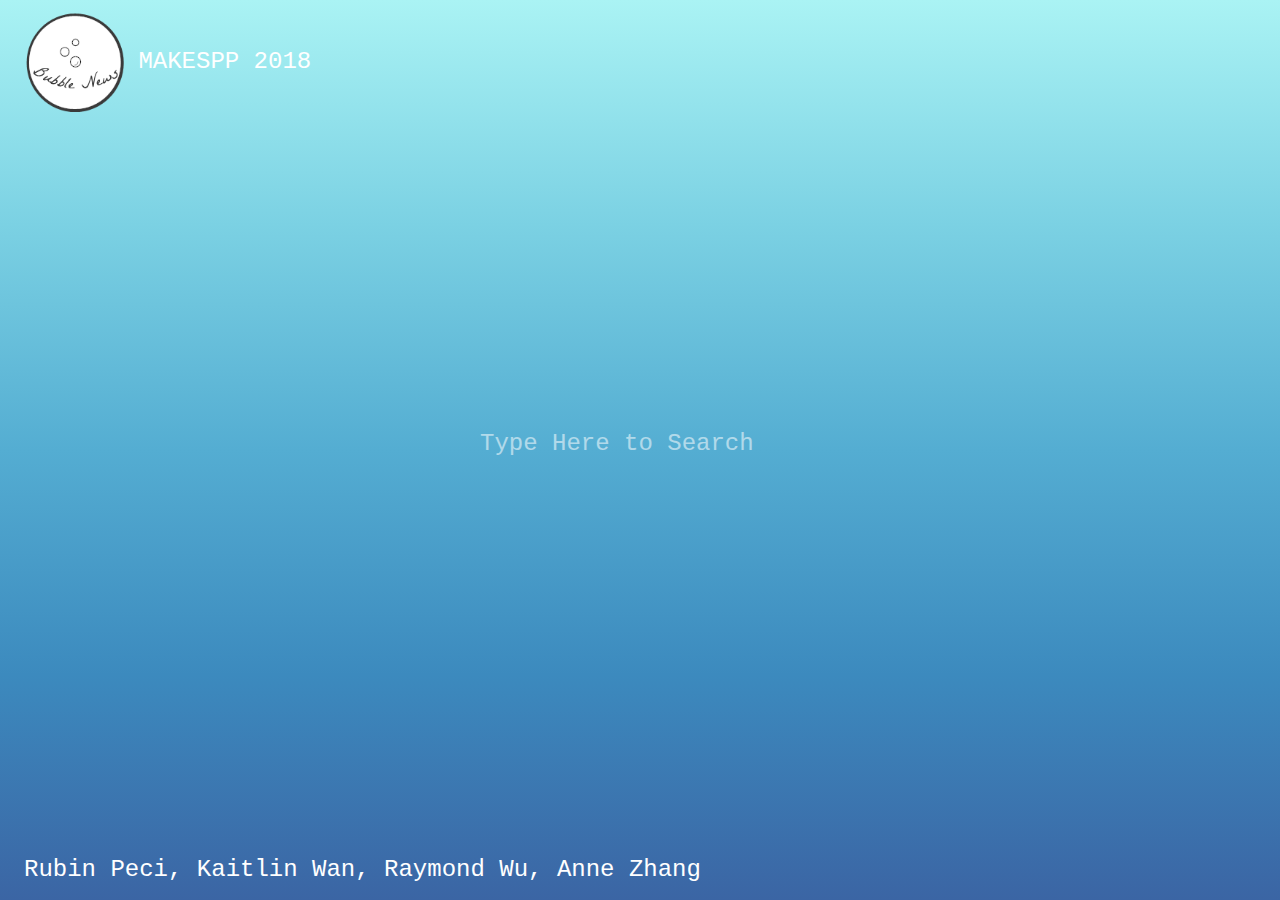
<file: index.html>
<!DOCTYPE html>
<html>

<head>
  <title>Bubble News</title>
  <meta charset="UTF-8">
  <meta name="viewport" content="width=device-width, initial-scale=1">
  <link rel="stylesheet" type="text/css" href="css/other.css">
  <link rel="stylesheet" type="text/css" href="css/style.css">
  <link rel="stylesheet" type="text/css" href="css/bubbles.css">
  <style>
  #grad {
    background:#aaf3f4 ; /* For browsers that do not support gradients */
    background-image: linear-gradient(to top, #3b65a4, #3c8abe, #54add2, #7bd1e3, #aaf3f4); /* Standard syntax (must be last) */
  }
  </style>

</head>

<body>
  <div id="grad"></div>
  <div class="bgimg w3-display-container w3-animate-opacity w3-text-white">
    <div class="w3-display-topleft w3-padding-large w3-xlarge">
      <img src = "Logo.png" width="100" height="100">
      MAKESPP 2018
    </div>
    <div class="w3-display-middle">
      <p class="w3-small w3-middle w3-animate-top">
        <form method="GET" action="news.py">
          <input type="text" name="search" placeholder="Type Here to Search">
          <input type="submit" style="display: none" />
        </form>
      </p>
      <!-- <h1 class="w3-jumbo w3-animate-top">OUR PROJECT</h1> -->
      <!-- <hr class="w3-border-grey" style="margin:auto;width:40%"> -->


    </div>
    <div class="w3-display-bottomleft w3-padding-large">
      Rubin Peci, Kaitlin Wan, Raymond Wu, Anne Zhang
    </div>
  </div>
<!--
  <ul class="bg-bubbles">
    <li></li>
    <li></li>
    <li></li>
    <li></li>
    <li></li>
    <li></li>
    <li></li>
    <li></li>
    <li></li>
    <li></li>
    <li></li>
    <li></li>
    <li></li>
    <li></li>
    <li></li>
    <li></li>

    <ul> -->

</body>

</html>
</file>
<file: css/style.css>
.bubbles {
  position: absolute;
  top: 0;
  left: 0;
  width: 100%
  height: 100%;
  z-index: 0;
  transform: translateZ(0);
}

.bubble li {
  position: absolute;
  list-style: none;
  display: block;
  background-color: rgba(255,255,255,0.15);
  bottom: -100px;
  animation: square 20s infinite;
  transition-timing-function: linear;
}

.bubbles li:nth-child(1){
  width: 40px;
  height: 40px;
  left: 20%;
}

.bubbles li:nth-child(2){
  width: 60px;
  height: 60px;
  left: 40%;
  animation-delay: 2s;
  animation-duration: 17s;
}

.bubbles li:nth-child(3){
  width: 10px;
  height: 10px;
  left: 60%;
  animation-delay: 4s;
  animation-duration: 13s;
}

.bubbles li:nth-child(4){
  width: 80px;
  height: 80px;
  left: 80%;
  animation-delay: 1s;
  animation-duration: 22s;
}

.bubbles li:nth-child(5){
  width: 50px;
  height: 50px;
  left: 50%;
  animation-delay: 7s;
  animation-duration: 12s;
}

@keyframes square{
  0% {
      -webkit-transform: translateY(0);
      transform: translateY(0);
  }
  100% {
      -webkit-transform: translateY(-1080px) rotate(630deg);
      transform: translateY(-1080px) rotate(630deg);
  }
}
</file>
<file: css/bubbles.css>
.bg-bubbles{
  position:absolute;
  top:0;
  left:0;
  width:100%;
  height:100%;
  z-index:0;
  transform:translateZ(0)
  }

.bg-bubbles li{
    position:absolute;
    list-style:none;
    display:block;
    border-radius: 100%;
    width:40px;
    height:40px;
    background-color: transparent;
    bottom:0px;
    -webkit-animation:circle 20s infinite;
    animation:circle 20s infinite;
    -webkit-transition-timing-function:linear;
    transition-timing-function:linear
  }

  .bg-bubbles li:nth-child(1){
    left:10%
    }

    .bg-bubbles li:nth-child(2){
      left:20%;
      width:30px;
      height:30px;
      -webkit-animation-delay:2s;
      animation-delay:2s;
      -webkit-animation-duration:17s;
      animation-duration:17s;
      background-color:rgba(255,255,255,.4);
    }
  .bg-bubbles li:nth-child(3){
    left:25%;
    -webkit-animation-delay:4s;
    animation-delay:4s
  }
  .bg-bubbles li:nth-child(4){
    left:40%;
    width:25px;
    height:25px;
    -webkit-animation-duration:22s;
    animation-duration:22s;
    background-color:rgba(255,255,255,.25);
  }
  .bg-bubbles li:nth-child(5){
    left:70%
  }
  .bg-bubbles li:nth-child(6){
    left:80%;
    width:10px;
    height:10px;
    -webkit-animation-delay:3s;
    animation-delay:3s;
    background-color:rgba(255,255,255,.2)
    }
  .bg-bubbles li:nth-child(7){
    left:32%;
    width:20px;
    height:20px;
    -webkit-animation-delay:7s;
    animation-delay:7s
    }
  .bg-bubbles li:nth-child(8){
    left:55%;
    width:20px;
    height:20px;
    -webkit-animation-delay:15s;
    animation-delay:15s;
    -webkit-animation-duration:40s;
    animation-duration:40s
  }
  .bg-bubbles li:nth-child(9){
    left:25%;
    width:30px;
    height:30px;
    -webkit-animation-delay:2s;
    animation-delay:2s;
    -webkit-animation-duration:10s;
    animation-duration:10s;
    background-color:rgba(255,255,255,.3);
  }
  .bg-bubbles li:nth-child(10){
    left:69%;
    width:15px;
    height:15px;
    -webkit-animation-delay:1s;
    animation-delay:1s
    -webkit-animation-duration:12s;
    animation-duration:12s;
    background-color:rgba(255,255,255,.3);
  }
  .bg-bubbles li:nth-child(10){
    left:90%;
    width:25px;
    height:25px;
    -webkit-animation-delay:3s;
    animation-delay:3s
  }
  .bg-bubbles li:nth-child(11){
    left:60%;
    width:30px;
    height:30px;
    -webkit-animation-delay:5s;
    animation-delay:5s
    -webkit-animation-duration:12s;
    animation-duration:12s;
    background-color:rgba(255,255,255,.3);
  }
  .bg-bubbles li:nth-child(12){
    left:28%;
    width:30px;
    height:30px;
    -webkit-animation-delay:3s;
    animation-delay:3s;
    -webkit-animation-duration:20s;
    animation-duration:20s;
    background-color:rgba(255,255,255,.3)
  }

  .bg-bubbles li:nth-child(13){
    left:46%;
    width:10px;
    height:10px;
    -webkit-animation-delay:2s;
    animation-delay:2s;
    -webkit-animation-duration:8s;
    animation-duration:8s;
    background-color:rgba(255,255,255,.4)
  }
  .bg-bubbles li:nth-child(14){
    left:78%;
    width:15px;
    height:15px;
    -webkit-animation-delay:8s;
    animation-delay:8s;
    -webkit-animation-duration:10s;
    animation-duration:10s;
    background-color:rgba(255,255,255,.4)
  }
  .bg-bubbles li:nth-child(15){
    left:12%;
    width:8px;
    height:8px;
    -webkit-animation-delay:12s;
    animation-delay:12s;
    -webkit-animation-duration:23s;
    animation-duration:23s;
    background-color:rgba(255,255,255,.4)
  }
  @-webkit-keyframes circle{
    0%{
      -webkit-transform:translateY(0);
      transform:translateY(0)
    }
    100%{
      -webkit-transform:translateY(-800px) rotate(630deg);
      transform:translateY(-800px) rotate(630deg)
    }
  }
  @keyframes circle{
    0%{
      -webkit-transform:translateY(0);
      transform:translateY(0)
    }100%{
      -webkit-transform:translateY(-800px) rotate(630deg);
      transform:translateY(-800px) rotate(630deg)
      }
    }
</file>
<file: css/other.css>
/* W3.CSS 4.10 February 2018 by Jan Egil and Borge Refsnes */

html {
  box-sizing: border-box
}

*, *:before, *:after {
  box-sizing: inherit
}

/* Extract from normalize.css by Nicolas Gallagher and Jonathan Neal git.io/normalize */

html {
  -ms-text-size-adjust: 100%;
  -webkit-text-size-adjust: 100%
}

body {
  background-image: linear-gradient(to top, #3b65a4, #3c8abe, #54add2, #7bd1e3, #aaf3f4);
  margin: 0
}

article, aside, details, figcaption, figure, footer, header, main, menu, nav, section, summary {
  display: block
}

audio, canvas, progress, video {
  display: inline-block
}

progress {
  vertical-align: baseline
}

audio:not([controls]) {
  display: none;
  height: 0
}

[hidden], template {
  display: none
}

a {
  background-color: transparent;
  -webkit-text-decoration-skip: objects
}

a:active, a:hover {
  outline-width: 0
}

abbr[title] {
  border-bottom: none;
  text-decoration: underline;
  text-decoration: underline dotted
}

dfn {
  font-style: italic
}

mark {
  background: #ff0;
  color: #000
}

small {
  font-size: 80%
}

sub, sup {
  font-size: 75%;
  line-height: 0;
  position: relative;
  vertical-align: baseline
}

sub {
  bottom: -0.25em
}

sup {
  top: -0.5em
}

figure {
  margin: 1em 40px
}

img {
  border-style: none
}

svg:not(:root) {
  overflow: hidden
}

code, kbd, pre, samp {
  font-family: monospace, monospace;
  font-size: 1em
}

hr {
  box-sizing: content-box;
  height: 0;
  overflow: visible
}

button, input, select, textarea {
  font: inherit;
  margin: 0
}

optgroup {
  font-weight: bold
}

button, input {
  overflow: visible
}

button, select {
  text-transform: none
}

button, html [type=button], [type=reset], [type=submit] {
  -webkit-appearance: button
}

button::-moz-focus-inner, [type=button]::-moz-focus-inner, [type=reset]::-moz-focus-inner, [type=submit]::-moz-focus-inner {
  border-style: none;
  padding: 0
}

button:-moz-focusring, [type=button]:-moz-focusring, [type=reset]:-moz-focusring, [type=submit]:-moz-focusring {
  outline: 1px dotted ButtonText
}

fieldset {
  border: 1px solid #c0c0c0;
  margin: 0 2px;
  padding: .35em .625em .75em
}

legend {
  color: inherit;
  display: table;
  max-width: 100%;
  padding: 0;
  white-space: normal
}

textarea {
  overflow: auto
}

[type=checkbox], [type=radio] {
  padding: 0
}

[type=number]::-webkit-inner-spin-button, [type=number]::-webkit-outer-spin-button {
  height: auto
}

[type=search] {
  -webkit-appearance: textfield;
  outline-offset: -2px
}

[type=search]::-webkit-search-cancel-button, [type=search]::-webkit-search-decoration {
  -webkit-appearance: none
}

::-webkit-input-placeholder {
  color: inherit;
  opacity: 0.54
}

::-webkit-file-upload-button {
  -webkit-appearance: button;
  font: inherit
}





/* End extract */

html, body {
  font-family: Verdana, sans-serif;
  font-size: 15px;
  line-height: 1.5
}

html {
  overflow-x: hidden
}

h1 {
  font-size: 36px
}

h2 {
  font-size: 30px
}

h3 {
  font-size: 24px
}

h4 {
  font-size: 20px
}

h5 {
  font-size: 18px
}

h6 {
  font-size: 16px
}

.w3-serif {
  font-family: serif
}

h1, h2, h3, h4, h5, h6 {
  font-family: "Segoe UI", Arial, sans-serif;
  font-weight: 400;
  margin: 10px 0
}

.w3-wide {
  letter-spacing: 4px
}

hr {
  border: 0;
  border-top: 1px solid #eee;
  margin: 20px 0
}

.w3-image {
  max-width: 100%;
  height: auto
}

img {
  vertical-align: middle
}

a {
  color: inherit
}

.w3-table, .w3-table-all {
  border-collapse: collapse;
  border-spacing: 0;
  width: 100%;
  display: table
}

.w3-table-all {
  border: 1px solid #ccc
}

.w3-bordered tr, .w3-table-all tr {
  border-bottom: 1px solid #ddd
}

.w3-striped tbody tr:nth-child(even) {
  background-color: #f1f1f1
}

.w3-table-all tr:nth-child(odd) {
  background-color: #fff
}

.w3-table-all tr:nth-child(even) {
  background-color: #f1f1f1
}

.w3-hoverable tbody tr:hover, .w3-ul.w3-hoverable li:hover {
  background-color: #ccc
}

.w3-centered tr th, .w3-centered tr td {
  text-align: center
}

.w3-table td, .w3-table th, .w3-table-all td, .w3-table-all th {
  padding: 8px 8px;
  display: table-cell;
  text-align: left;
  vertical-align: top
}

.w3-table th:first-child, .w3-table td:first-child, .w3-table-all th:first-child, .w3-table-all td:first-child {
  padding-left: 16px
}

.w3-btn, .w3-button {
  border: none;
  display: inline-block;
  padding: 8px 16px;
  vertical-align: middle;
  overflow: hidden;
  text-decoration: none;
  color: inherit;
  background-color: inherit;
  text-align: center;
  cursor: pointer;
  white-space: nowrap
}

.w3-btn:hover {
  box-shadow: 0 8px 16px 0 rgba(0, 0, 0, 0.2), 0 6px 20px 0 rgba(0, 0, 0, 0.19)
}

.w3-btn, .w3-button {
  -webkit-touch-callout: none;
  -webkit-user-select: none;
  -khtml-user-select: none;
  -moz-user-select: none;
  -ms-user-select: none;
  user-select: none
}

/* .w3-disabled, .w3-btn:disabled, .w3-button:disabled {
  cursor: not-allowed;
  opacity: 0.3
} */

.w3-disabled *, :disabled * {
  pointer-events: none
}

.w3-btn.w3-disabled:hover, .w3-btn:disabled:hover {
  box-shadow: none
}

.w3-badge, .w3-tag {
  background-color: #000;
  color: #fff;
  display: inline-block;
  padding-left: 8px;
  padding-right: 8px;
  text-align: center
}

.w3-badge {
  border-radius: 50%
}

.w3-ul {
  list-style-type: none;
  padding: 0;
  margin: 0
}

.w3-ul li {
  padding: 8px 16px;
  border-bottom: 1px solid #ddd
}

.w3-ul li:last-child {
  border-bottom: none
}

.w3-tooltip, .w3-display-container {
  position: relative
}

.w3-tooltip .w3-text {
  display: none
}

.w3-tooltip:hover .w3-text {
  display: inline-block
}

.w3-ripple:active {
  opacity: 0.5
}

.w3-ripple {
  transition: opacity 0s
}

.w3-input {
  padding: 8px;
  display: block;
  border: none;
  border-bottom: 1px solid #ccc;
  width: 100%
}

.w3-select {
  padding: 9px 0;
  width: 100%;
  border: none;
  border-bottom: 1px solid #ccc
}

.w3-dropdown-click, .w3-dropdown-hover {
  position: relative;
  display: inline-block;
  cursor: pointer
}

.w3-dropdown-hover:hover .w3-dropdown-content {
  display: block
}

.w3-dropdown-hover:first-child, .w3-dropdown-click:hover {
  background-color: #ccc;
  color: #000
}

.w3-dropdown-hover:hover>.w3-button:first-child, .w3-dropdown-click:hover>.w3-button:first-child {
  background-color: #ccc;
  color: #000
}

.w3-dropdown-content {
  cursor: auto;
  color: #000;
  background-color: #fff;
  display: none;
  position: absolute;
  min-width: 160px;
  margin: 0;
  padding: 0;
  z-index: 1
}

.w3-check, .w3-radio {
  width: 24px;
  height: 24px;
  position: relative;
  top: 6px
}

.w3-sidebar {
  height: 100%;
  width: 200px;
  background-color: #fff;
  position: fixed !important;
  z-index: 1;
  overflow: auto
}

.w3-bar-block .w3-dropdown-hover, .w3-bar-block .w3-dropdown-click {
  width: 100%
}

.w3-bar-block .w3-dropdown-hover .w3-dropdown-content, .w3-bar-block .w3-dropdown-click .w3-dropdown-content {
  min-width: 100%
}

.w3-bar-block .w3-dropdown-hover .w3-button, .w3-bar-block .w3-dropdown-click .w3-button {
  width: 100%;
  text-align: left;
  padding: 8px 16px
}

.w3-main, #main {
  transition: margin-left .4s
}

.w3-modal {
  z-index: 3;
  display: none;
  padding-top: 100px;
  position: fixed;
  left: 0;
  top: 0;
  width: 100%;
  height: 100%;
  overflow: auto;
  background-color: rgb(0, 0, 0);
  background-color: rgba(0, 0, 0, 0.4)
}

.w3-modal-content {
  margin: auto;
  background-color: #fff;
  position: relative;
  padding: 0;
  outline: 0;
  width: 600px
}

.w3-bar {
  width: 100%;
  overflow: hidden
}

.w3-center .w3-bar {
  display: inline-block;
  width: auto
}

.w3-bar .w3-bar-item {
  padding: 8px 16px;
  float: left;
  width: auto;
  border: none;
  display: block;
  outline: 0
}

.w3-bar .w3-dropdown-hover, .w3-bar .w3-dropdown-click {
  position: static;
  float: left
}

.w3-bar .w3-button {
  white-space: normal
}

.w3-bar-block .w3-bar-item {
  width: 100%;
  display: block;
  padding: 8px 16px;
  text-align: left;
  border: none;
  white-space: normal;
  float: none;
  outline: 0
}

.w3-bar-block.w3-center .w3-bar-item {
  text-align: center
}

.w3-block {
  display: block;
  width: 100%
}

.w3-responsive {
  display: block;
  overflow-x: auto
}

.w3-container:after, .w3-container:before, .w3-panel:after, .w3-panel:before, .w3-row:after, .w3-row:before, .w3-row-padding:after, .w3-row-padding:before, .w3-cell-row:before, .w3-cell-row:after, .w3-clear:after, .w3-clear:before, .w3-bar:before, .w3-bar:after {
  content: "";
  display: table;
  clear: both
}

.w3-col, .w3-half, .w3-third, .w3-twothird, .w3-threequarter, .w3-quarter {
  float: left;
  width: 100%
}

.w3-col.s1 {
  width: 8.33333%
}

.w3-col.s2 {
  width: 16.66666%
}

.w3-col.s3 {
  width: 24.99999%
}

.w3-col.s4 {
  width: 33.33333%
}

.w3-col.s5 {
  width: 41.66666%
}

.w3-col.s6 {
  width: 49.99999%
}

.w3-col.s7 {
  width: 58.33333%
}

.w3-col.s8 {
  width: 66.66666%
}

.w3-col.s9 {
  width: 74.99999%
}

.w3-col.s10 {
  width: 83.33333%
}

.w3-col.s11 {
  width: 91.66666%
}

.w3-col.s12 {
  width: 99.99999%
}

@media (min-width:601px) {
  .w3-col.m1 {
    width: 8.33333%
  }
  .w3-col.m2 {
    width: 16.66666%
  }
  .w3-col.m3, .w3-quarter {
    width: 24.99999%
  }
  .w3-col.m4, .w3-third {
    width: 33.33333%
  }
  .w3-col.m5 {
    width: 41.66666%
  }
  .w3-col.m6, .w3-half {
    width: 49.99999%
  }
  .w3-col.m7 {
    width: 58.33333%
  }
  .w3-col.m8, .w3-twothird {
    width: 66.66666%
  }
  .w3-col.m9, .w3-threequarter {
    width: 74.99999%
  }
  .w3-col.m10 {
    width: 83.33333%
  }
  .w3-col.m11 {
    width: 91.66666%
  }
  .w3-col.m12 {
    width: 99.99999%
  }
}

@media (min-width:993px) {
  .w3-col.l1 {
    width: 8.33333%
  }
  .w3-col.l2 {
    width: 16.66666%
  }
  .w3-col.l3 {
    width: 24.99999%
  }
  .w3-col.l4 {
    width: 33.33333%
  }
  .w3-col.l5 {
    width: 41.66666%
  }
  .w3-col.l6 {
    width: 49.99999%
  }
  .w3-col.l7 {
    width: 58.33333%
  }
  .w3-col.l8 {
    width: 66.66666%
  }
  .w3-col.l9 {
    width: 74.99999%
  }
  .w3-col.l10 {
    width: 83.33333%
  }
  .w3-col.l11 {
    width: 91.66666%
  }
  .w3-col.l12 {
    width: 99.99999%
  }
}

.w3-content {
  max-width: 980px;
  margin: auto
}

.w3-rest {
  overflow: hidden
}

.w3-cell-row {
  display: table;
  width: 100%
}

.w3-cell {
  display: table-cell
}

.w3-cell-top {
  vertical-align: top
}

.w3-cell-middle {
  vertical-align: middle
}

.w3-cell-bottom {
  vertical-align: bottom
}

.w3-hide {
  display: none !important
}

.w3-show-block, .w3-show {
  display: block !important
}

.w3-show-inline-block {
  display: inline-block !important
}

@media (max-width:600px) {
  .w3-modal-content {
    margin: 0 10px;
    width: auto !important
  }
  .w3-modal {
    padding-top: 30px
  }
  .w3-dropdown-hover.w3-mobile .w3-dropdown-content, .w3-dropdown-click.w3-mobile .w3-dropdown-content {
    position: relative
  }
  .w3-hide-small {
    display: none !important
  }
  .w3-mobile {
    display: block;
    width: 100% !important
  }
  .w3-bar-item.w3-mobile, .w3-dropdown-hover.w3-mobile, .w3-dropdown-click.w3-mobile {
    text-align: center
  }
  .w3-dropdown-hover.w3-mobile, .w3-dropdown-hover.w3-mobile .w3-btn, .w3-dropdown-hover.w3-mobile .w3-button, .w3-dropdown-click.w3-mobile, .w3-dropdown-click.w3-mobile .w3-btn, .w3-dropdown-click.w3-mobile .w3-button {
    width: 100%
  }
}

@media (max-width:768px) {
  .w3-modal-content {
    width: 500px
  }
  .w3-modal {
    padding-top: 50px
  }
}

@media (min-width:993px) {
  .w3-modal-content {
    width: 900px
  }
  .w3-hide-large {
    display: none !important
  }
  .w3-sidebar.w3-collapse {
    display: block !important
  }
}

@media (max-width:992px) and (min-width:601px) {
  .w3-hide-medium {
    display: none !important
  }
}

@media (max-width:992px) {
  .w3-sidebar.w3-collapse {
    display: none
  }
  .w3-main {
    margin-left: 0 !important;
    margin-right: 0 !important
  }
}

.w3-top, .w3-bottom {
  position: fixed;
  width: 100%;
  z-index: 1
}

.w3-top {
  top: 0
}

.w3-bottom {
  bottom: 0
}

.w3-overlay {
  position: fixed;
  display: none;
  width: 100%;
  height: 100%;
  top: 0;
  left: 0;
  right: 0;
  bottom: 0;
  background-color: rgba(0, 0, 0, 0.5);
  z-index: 2
}

.w3-display-topleft {
  position: absolute;
  left: 0;
  top: 0
}

.w3-display-topright {
  position: absolute;
  right: 0;
  top: 0
}

.w3-display-bottomleft {
  position: absolute;
  left: 0;
  bottom: 0
}

.w3-display-bottomright {
  position: absolute;
  right: 0;
  bottom: 0
}

.w3-display-middle {
  position: absolute;
  top: 50%;
  left: 50%;
  transform: translate(-50%, -50%);
  -ms-transform: translate(-50%, -50%)
}

.w3-display-left {
  position: absolute;
  top: 50%;
  left: 0%;
  transform: translate(0%, -50%);
  -ms-transform: translate(-0%, -50%)
}

.w3-display-right {
  position: absolute;
  top: 50%;
  right: 0%;
  transform: translate(0%, -50%);
  -ms-transform: translate(0%, -50%)
}

.w3-display-topmiddle {
  position: absolute;
  left: 50%;
  top: 0;
  transform: translate(-50%, 0%);
  -ms-transform: translate(-50%, 0%)
}

.w3-display-bottommiddle {
  position: absolute;
  left: 50%;
  bottom: 0;
  transform: translate(-50%, 0%);
  -ms-transform: translate(-50%, 0%)
}

.w3-display-container:hover .w3-display-hover {
  display: block
}

.w3-display-container:hover span.w3-display-hover {
  display: inline-block
}

.w3-display-hover {
  display: none
}

.w3-display-position {
  position: absolute
}

.w3-circle {
  border-radius: 50%
}

.w3-round-small {
  border-radius: 2px
}

.w3-round, .w3-round-medium {
  border-radius: 4px
}

.w3-round-large {
  border-radius: 8px
}

.w3-round-xlarge {
  border-radius: 16px
}

.w3-round-xxlarge {
  border-radius: 32px
}

.w3-row-padding, .w3-row-padding>.w3-half, .w3-row-padding>.w3-third, .w3-row-padding>.w3-twothird, .w3-row-padding>.w3-threequarter, .w3-row-padding>.w3-quarter, .w3-row-padding>.w3-col {
  padding: 0 8px
}

.w3-container, .w3-panel {
  padding: 0.01em 16px
}

.w3-panel {
  margin-top: 16px;
  margin-bottom: 16px
}

.w3-code, .w3-codespan {
  font-family: Consolas, "courier new";
  font-size: 16px
}

.w3-code {
  width: auto;
  background-color: #fff;
  padding: 8px 12px;
  border-left: 4px solid #4CAF50;
  word-wrap: break-word
}

.w3-codespan {
  color: crimson;
  background-color: #f1f1f1;
  padding-left: 4px;
  padding-right: 4px;
  font-size: 110%
}

.w3-card, .w3-card-2 {
  box-shadow: 0 2px 5px 0 rgba(0, 0, 0, 0.16), 0 2px 10px 0 rgba(0, 0, 0, 0.12)
}

.w3-card-4, .w3-hover-shadow:hover {
  box-shadow: 0 4px 10px 0 rgba(0, 0, 0, 0.2), 0 4px 20px 0 rgba(0, 0, 0, 0.19)
}

.w3-spin {
  animation: w3-spin 2s infinite linear
}

@keyframes w3-spin {
  0% {
    transform: rotate(0deg)
  }
  100% {
    transform: rotate(359deg)
  }
}

.w3-animate-fading {
  animation: fading 10s infinite
}

@keyframes fading {
  0% {
    opacity: 0
  }
  50% {
    opacity: 1
  }
  100% {
    opacity: 0
  }
}

.w3-animate-opacity {
  animation: opac 0.8s
}

@keyframes opac {
  from {
    opacity: 0
  }
  to {
    opacity: 1
  }
}

.w3-animate-top {
  position: relative;
  animation: animatetop 0.4s
}

@keyframes animatetop {
  from {
    top: -300px;
    opacity: 0
  }
  to {
    top: 0;
    opacity: 1
  }
}

.w3-animate-left {
  position: relative;
  animation: animateleft 0.4s
}

@keyframes animateleft {
  from {
    left: -300px;
    opacity: 0
  }
  to {
    left: 0;
    opacity: 1
  }
}

.w3-animate-right {
  position: relative;
  animation: animateright 0.4s
}

@keyframes animateright {
  from {
    right: -300px;
    opacity: 0
  }
  to {
    right: 0;
    opacity: 1
  }
}

.w3-animate-bottom {
  position: relative;
  animation: animatebottom 0.4s
}

@keyframes animatebottom {
  from {
    bottom: -300px;
    opacity: 0
  }
  to {
    bottom: 0;
    opacity: 1
  }
}

.w3-animate-zoom {
  animation: animatezoom 0.6s
}

@keyframes animatezoom {
  from {
    transform: scale(0)
  }
  to {
    transform: scale(1)
  }
}

.w3-animate-input {
  transition: width 0.4s ease-in-out
}

.w3-animate-input:focus {
  width: 100% !important
}

.w3-opacity, .w3-hover-opacity:hover {
  opacity: 0.60
}

.w3-opacity-off, .w3-hover-opacity-off:hover {
  opacity: 1
}

.w3-opacity-max {
  opacity: 0.25
}

.w3-opacity-min {
  opacity: 0.75
}

.w3-greyscale-max, .w3-grayscale-max, .w3-hover-greyscale:hover, .w3-hover-grayscale:hover {
  filter: grayscale(100%)
}

.w3-greyscale, .w3-grayscale {
  filter: grayscale(75%)
}

.w3-greyscale-min, .w3-grayscale-min {
  filter: grayscale(50%)
}

.w3-sepia {
  filter: sepia(75%)
}

.w3-sepia-max, .w3-hover-sepia:hover {
  filter: sepia(100%)
}

.w3-sepia-min {
  filter: sepia(50%)
}

.w3-tiny {
  font-size: 10px !important
}

.w3-small {
  font-size: 12px !important
}

.w3-medium {
  font-size: 15px !important
}

.w3-large {
  font-size: 18px !important
}

.w3-xlarge {
  font-size: 24px !important
}

.w3-xxlarge {
  font-size: 36px !important
}

.w3-xxxlarge {
  font-size: 48px !important
}

.w3-jumbo {
  font-size: 64px !important
}

.w3-left-align {
  text-align: left !important
}

.w3-right-align {
  text-align: right !important
}

.w3-justify {
  text-align: justify !important
}

.w3-center {
  text-align: center !important
}

.w3-border-0 {
  border: 0 !important
}

.w3-border {
  border: 1px solid #ccc !important
}

.w3-border-top {
  border-top: 1px solid #ccc !important
}

.w3-border-bottom {
  border-bottom: 1px solid #ccc !important
}

.w3-border-left {
  border-left: 1px solid #ccc !important
}

.w3-border-right {
  border-right: 1px solid #ccc !important
}

.w3-topbar {
  border-top: 6px solid #ccc !important
}

.w3-bottombar {
  border-bottom: 6px solid #ccc !important
}

.w3-leftbar {
  border-left: 6px solid #ccc !important
}

.w3-rightbar {
  border-right: 6px solid #ccc !important
}

.w3-section, .w3-code {
  margin-top: 16px !important;
  margin-bottom: 16px !important
}

.w3-margin {
  margin: 16px !important
}

.w3-margin-top {
  margin-top: 16px !important
}

.w3-margin-bottom {
  margin-bottom: 16px !important
}

.w3-margin-left {
  margin-left: 16px !important
}

.w3-margin-right {
  margin-right: 16px !important
}

.w3-padding-small {
  padding: 4px 8px !important
}

.w3-padding {
  padding: 8px 16px !important
}

.w3-padding-large {
  padding: 12px 24px !important
}

.w3-padding-16 {
  padding-top: 16px !important;
  padding-bottom: 16px !important
}

.w3-padding-24 {
  padding-top: 24px !important;
  padding-bottom: 24px !important
}

.w3-padding-32 {
  padding-top: 32px !important;
  padding-bottom: 32px !important
}

.w3-padding-48 {
  padding-top: 48px !important;
  padding-bottom: 48px !important
}

.w3-padding-64 {
  padding-top: 64px !important;
  padding-bottom: 64px !important
}

.w3-left {
  float: left !important
}

.w3-right {
  float: right !important
}

.w3-button:hover {
  color: #000 !important;
  background-color: #ccc !important
}

.w3-transparent, .w3-hover-none:hover {
  background-color: transparent !important
}

.w3-hover-none:hover {
  box-shadow: none !important
}

/* Colors */

.w3-amber, .w3-hover-amber:hover {
  color: #000 !important;
  background-color: #ffc107 !important
}

.w3-aqua, .w3-hover-aqua:hover {
  color: #000 !important;
  background-color: #00ffff !important
}

.w3-blue, .w3-hover-blue:hover {
  color: #fff !important;
  background-color: #2196F3 !important
}

.w3-light-blue, .w3-hover-light-blue:hover {
  color: #000 !important;
  background-color: #87CEEB !important
}

.w3-brown, .w3-hover-brown:hover {
  color: #fff !important;
  background-color: #795548 !important
}

.w3-cyan, .w3-hover-cyan:hover {
  color: #000 !important;
  background-color: #00bcd4 !important
}

.w3-blue-grey, .w3-hover-blue-grey:hover, .w3-blue-gray, .w3-hover-blue-gray:hover {
  color: #fff !important;
  background-color: #607d8b !important
}

.w3-green, .w3-hover-green:hover {
  color: #fff !important;
  background-color: #4CAF50 !important
}

.w3-light-green, .w3-hover-light-green:hover {
  color: #000 !important;
  background-color: #8bc34a !important
}

.w3-indigo, .w3-hover-indigo:hover {
  color: #fff !important;
  background-color: #3f51b5 !important
}

.w3-khaki, .w3-hover-khaki:hover {
  color: #000 !important;
  background-color: #f0e68c !important
}

.w3-lime, .w3-hover-lime:hover {
  color: #000 !important;
  background-color: #cddc39 !important
}

.w3-orange, .w3-hover-orange:hover {
  color: #000 !important;
  background-color: #ff9800 !important
}

.w3-deep-orange, .w3-hover-deep-orange:hover {
  color: #fff !important;
  background-color: #ff5722 !important
}

.w3-pink, .w3-hover-pink:hover {
  color: #fff !important;
  background-color: #e91e63 !important
}

.w3-purple, .w3-hover-purple:hover {
  color: #fff !important;
  background-color: #9c27b0 !important
}

.w3-deep-purple, .w3-hover-deep-purple:hover {
  color: #fff !important;
  background-color: #673ab7 !important
}

.w3-red, .w3-hover-red:hover {
  color: #fff !important;
  background-color: #f44336 !important
}

.w3-sand, .w3-hover-sand:hover {
  color: #000 !important;
  background-color: #fdf5e6 !important
}

.w3-teal, .w3-hover-teal:hover {
  color: #fff !important;
  background-color: #009688 !important
}

.w3-yellow, .w3-hover-yellow:hover {
  color: #000 !important;
  background-color: #ffeb3b !important
}

.w3-white, .w3-hover-white:hover {
  color: #000 !important;
  background-color: #fff !important
}

.w3-black, .w3-hover-black:hover {
  color: #fff !important;
  background-color: #000 !important
}

.w3-grey, .w3-hover-grey:hover, .w3-gray, .w3-hover-gray:hover {
  color: #000 !important;
  background-color: #9e9e9e !important
}

.w3-light-grey, .w3-hover-light-grey:hover, .w3-light-gray, .w3-hover-light-gray:hover {
  color: #000 !important;
  background-color: #f1f1f1 !important
}

.w3-dark-grey, .w3-hover-dark-grey:hover, .w3-dark-gray, .w3-hover-dark-gray:hover {
  color: #fff !important;
  background-color: #616161 !important
}

.w3-pale-red, .w3-hover-pale-red:hover {
  color: #000 !important;
  background-color: #ffdddd !important
}

.w3-pale-green, .w3-hover-pale-green:hover {
  color: #000 !important;
  background-color: #ddffdd !important
}

.w3-pale-yellow, .w3-hover-pale-yellow:hover {
  color: #000 !important;
  background-color: #ffffcc !important
}

.w3-pale-blue, .w3-hover-pale-blue:hover {
  color: #000 !important;
  background-color: #ddffff !important
}

.w3-text-amber, .w3-hover-text-amber:hover {
  color: #ffc107 !important
}

.w3-text-aqua, .w3-hover-text-aqua:hover {
  color: #00ffff !important
}

.w3-text-blue, .w3-hover-text-blue:hover {
  color: #2196F3 !important
}

.w3-text-light-blue, .w3-hover-text-light-blue:hover {
  color: #87CEEB !important
}

.w3-text-brown, .w3-hover-text-brown:hover {
  color: #795548 !important
}

.w3-text-cyan, .w3-hover-text-cyan:hover {
  color: #00bcd4 !important
}

.w3-text-blue-grey, .w3-hover-text-blue-grey:hover, .w3-text-blue-gray, .w3-hover-text-blue-gray:hover {
  color: #607d8b !important
}

.w3-text-green, .w3-hover-text-green:hover {
  color: #4CAF50 !important
}

.w3-text-light-green, .w3-hover-text-light-green:hover {
  color: #8bc34a !important
}

.w3-text-indigo, .w3-hover-text-indigo:hover {
  color: #3f51b5 !important
}

.w3-text-khaki, .w3-hover-text-khaki:hover {
  color: #b4aa50 !important
}

.w3-text-lime, .w3-hover-text-lime:hover {
  color: #cddc39 !important
}

.w3-text-orange, .w3-hover-text-orange:hover {
  color: #ff9800 !important
}

.w3-text-deep-orange, .w3-hover-text-deep-orange:hover {
  color: #ff5722 !important
}

.w3-text-pink, .w3-hover-text-pink:hover {
  color: #e91e63 !important
}

.w3-text-purple, .w3-hover-text-purple:hover {
  color: #9c27b0 !important
}

.w3-text-deep-purple, .w3-hover-text-deep-purple:hover {
  color: #673ab7 !important
}

.w3-text-red, .w3-hover-text-red:hover {
  color: #f44336 !important
}

.w3-text-sand, .w3-hover-text-sand:hover {
  color: #fdf5e6 !important
}

.w3-text-teal, .w3-hover-text-teal:hover {
  color: #009688 !important
}

.w3-text-yellow, .w3-hover-text-yellow:hover {
  color: #d2be0e !important
}

.w3-text-white, .w3-hover-text-white:hover {
  color: #fff !important
}

.w3-text-black, .w3-hover-text-black:hover {
  color: #000 !important
}

.w3-text-grey, .w3-hover-text-grey:hover, .w3-text-gray, .w3-hover-text-gray:hover {
  color: #757575 !important
}

.w3-text-light-grey, .w3-hover-text-light-grey:hover, .w3-text-light-gray, .w3-hover-text-light-gray:hover {
  color: #f1f1f1 !important
}

.w3-text-dark-grey, .w3-hover-text-dark-grey:hover, .w3-text-dark-gray, .w3-hover-text-dark-gray:hover {
  color: #3a3a3a !important
}

.w3-border-amber, .w3-hover-border-amber:hover {
  border-color: #ffc107 !important
}

.w3-border-aqua, .w3-hover-border-aqua:hover {
  border-color: #00ffff !important
}

.w3-border-blue, .w3-hover-border-blue:hover {
  border-color: #2196F3 !important
}

.w3-border-light-blue, .w3-hover-border-light-blue:hover {
  border-color: #87CEEB !important
}

.w3-border-brown, .w3-hover-border-brown:hover {
  border-color: #795548 !important
}

.w3-border-cyan, .w3-hover-border-cyan:hover {
  border-color: #00bcd4 !important
}

.w3-border-blue-grey, .w3-hover-border-blue-grey:hover, .w3-border-blue-gray, .w3-hover-border-blue-gray:hover {
  border-color: #607d8b !important
}

.w3-border-green, .w3-hover-border-green:hover {
  border-color: #4CAF50 !important
}

.w3-border-light-green, .w3-hover-border-light-green:hover {
  border-color: #8bc34a !important
}

.w3-border-indigo, .w3-hover-border-indigo:hover {
  border-color: #3f51b5 !important
}

.w3-border-khaki, .w3-hover-border-khaki:hover {
  border-color: #f0e68c !important
}

.w3-border-lime, .w3-hover-border-lime:hover {
  border-color: #cddc39 !important
}

.w3-border-orange, .w3-hover-border-orange:hover {
  border-color: #ff9800 !important
}

.w3-border-deep-orange, .w3-hover-border-deep-orange:hover {
  border-color: #ff5722 !important
}

.w3-border-pink, .w3-hover-border-pink:hover {
  border-color: #e91e63 !important
}

.w3-border-purple, .w3-hover-border-purple:hover {
  border-color: #9c27b0 !important
}

.w3-border-deep-purple, .w3-hover-border-deep-purple:hover {
  border-color: #673ab7 !important
}

.w3-border-red, .w3-hover-border-red:hover {
  border-color: #f44336 !important
}

.w3-border-sand, .w3-hover-border-sand:hover {
  border-color: #fdf5e6 !important
}

.w3-border-teal, .w3-hover-border-teal:hover {
  border-color: #009688 !important
}

.w3-border-yellow, .w3-hover-border-yellow:hover {
  border-color: #ffeb3b !important
}

.w3-border-white, .w3-hover-border-white:hover {
  border-color: #fff !important
}

.w3-border-black, .w3-hover-border-black:hover {
  border-color: #000 !important
}

.w3-border-grey, .w3-hover-border-grey:hover, .w3-border-gray, .w3-hover-border-gray:hover {
  border-color: #9e9e9e !important
}

.w3-border-light-grey, .w3-hover-border-light-grey:hover, .w3-border-light-gray, .w3-hover-border-light-gray:hover {
  border-color: #f1f1f1 !important
}

.w3-border-dark-grey, .w3-hover-border-dark-grey:hover, .w3-border-dark-gray, .w3-hover-border-dark-gray:hover {
  border-color: #616161 !important
}

.w3-border-pale-red, .w3-hover-border-pale-red:hover {
  border-color: #ffe7e7 !important
}

.w3-border-pale-green, .w3-hover-border-pale-green:hover {
  border-color: #e7ffe7 !important
}

.w3-border-pale-yellow, .w3-hover-border-pale-yellow:hover {
  border-color: #ffffcc !important
}

.w3-border-pale-blue, .w3-hover-border-pale-blue:hover {
  border-color: #e7ffff !important
}

body, html {
  height: 100%;
  margin: 0;
}

.bgimg {
  background-image: linear-gradient(to top, #3b65a4, #3c8abe, #54add2, #7bd1e3, #aaf3f4);
  height: 100%;
  background-position: center;
  background-size: cover;
  position: relative;
  color: white;
  font-family: "Courier New", Courier, monospace;
  font-size: 24px;
  cursor: pointer;
}

.topleft {
  position: absolute;
  top: 0;
  left: 16px;
}

.bottomleft {
  position: absolute;
  bottom: 0;
  left: 16px;
}

.middle {
  position: absolute;
  top: 50%;
  left: 50%;
  transform: translate(-50%, -50%);
  text-align: center;
}

hr {
  margin: auto;
  width: 40%;
}

button {
    background-color: white;
    border: none;
    color: white;
    padding: 16px 32px;
    text-align: center;
    text-decoration: none;
    display: inline-block;
    font-size: 16px;
    margin: 4px 2px;
    -webkit-transition-duration: 0.4s; /* Safari */
    transition-duration: 0.4s;
    cursor: pointer;
    outline: none;
}
/*
.button {
    background-color: white;
    color: black;
    border: 2px solid #4CAF50;
}

.button1:hover {
    background-color: #4CAF50;
    color: white;
}

.buttonnew {
    background-color: Transparent;
    background-repeat:no-repeat;
    border: none;
    cursor:pointer;
    overflow: hidden;
     outline:none;
}

.button {
  background-color: #f4511e;
  border: none;
  color: white;
  padding: 16px 32px;
  text-align: center;
  font-size: 16px;
  margin: 4px 2px;
  opacity: 0.6;
  transition: 0.3s;
  display: inline-block;
  text-decoration: none;
  cursor: pointer;
}

.button:hover {opacity: 1} */

input[type=text] {
    width: 400px;
    box-sizing: border-box;
    border: 0px solid #ccc;
    border-radius: 10px;
    font-size: 24px;
    color: white;
    background-color: transparent;
    /* background-image: url('searchicon.png'); */
    background-position: 10px 10px;
    background-repeat: no-repeat;
    padding: 12px 20px 12px 40px;
    -webkit-transition: width 0.4s ease-in-out;
    transition: width 0.4s ease-in-out;
}

input[type=text]:focus {
    width: 105%;
}
</file>
